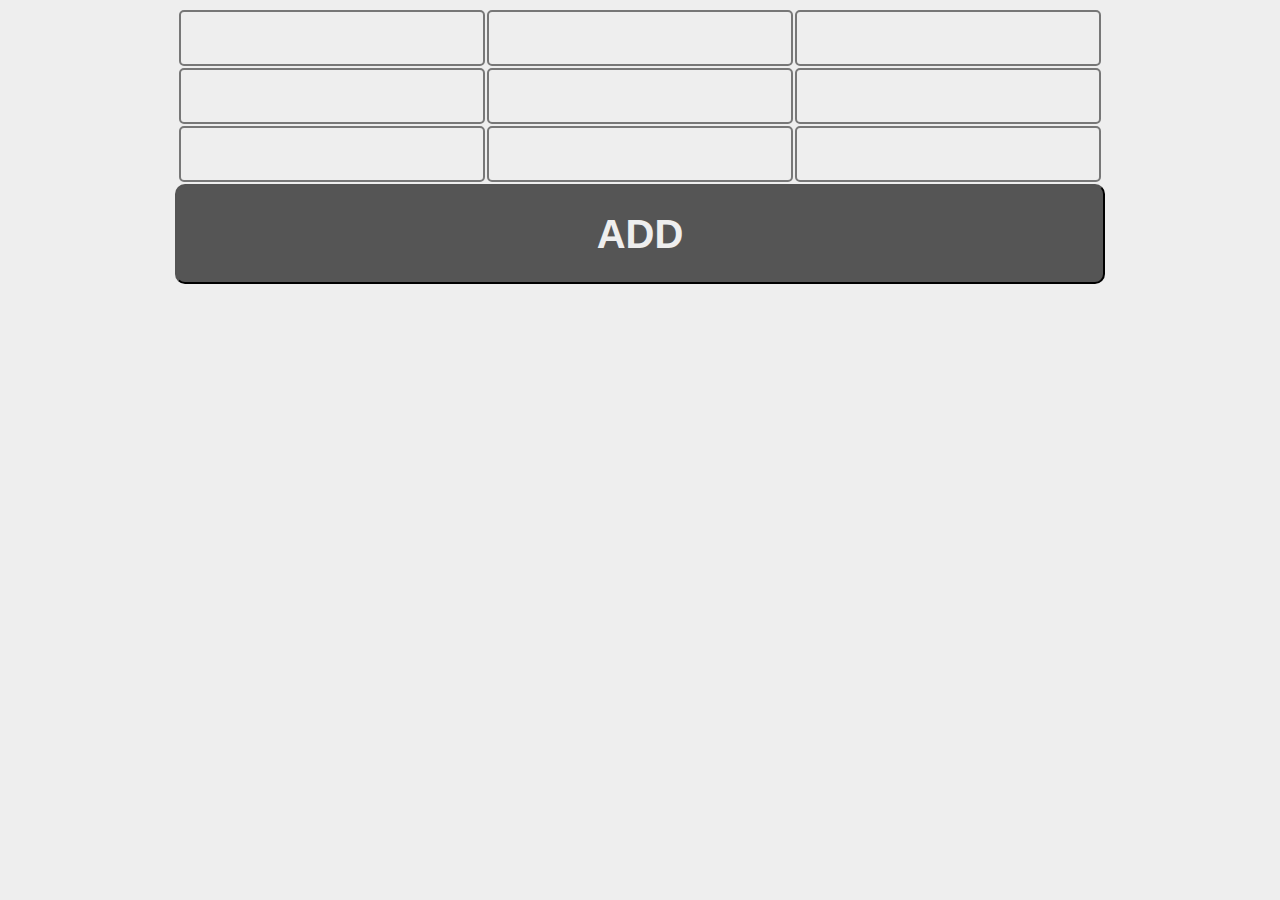
<file: index.html>
<!doctype html>
<html lang="en">
<head>
    <meta charset="UTF-8">
    <link rel="stylesheet" href="css/style.css">
    <title>Document</title>
</head>
<body>
 <div class="content">
     <table>
         <tr>
             <td></td>
             <td></td>
             <td></td>
         </tr>

         <tr>
             <td></td>
             <td></td>
             <td></td>
         </tr>

         <tr>
             <td></td>
             <td></td>
             <td></td>
         </tr>
     </table>

     <button id="addRow">ADD</button>

 </div>
 <script src="js/home2.js"></script>
</body>
</html>
</file>
<file: css/style.css>
table {
    display: flex;
    justify-content: center;
}
body {
    background: #eee;
}
td {
    width: 300px;
    height: 50px;
    border: 2px solid #777777;
    border-radius: 5px;
    text-align: center;
}

button {
    border-radius: 10px;
    outline: none;
    color: #eee;
    font-size: 40px;
    font-weight: bold;
    background: #555;
    width: 930px;
    height: 100px;
    margin: auto;
}
input {
    width: 90%;
    height: 80%;
    text-align: center;
    border-radius: 30px;
    outline: none;
    box-shadow: 2px 2px 3px #333;
    border: 2px solid rgba(207, 204, 0, 0.67);
}
.content {
    display: flex;
    flex-flow: column;
}
</file>
